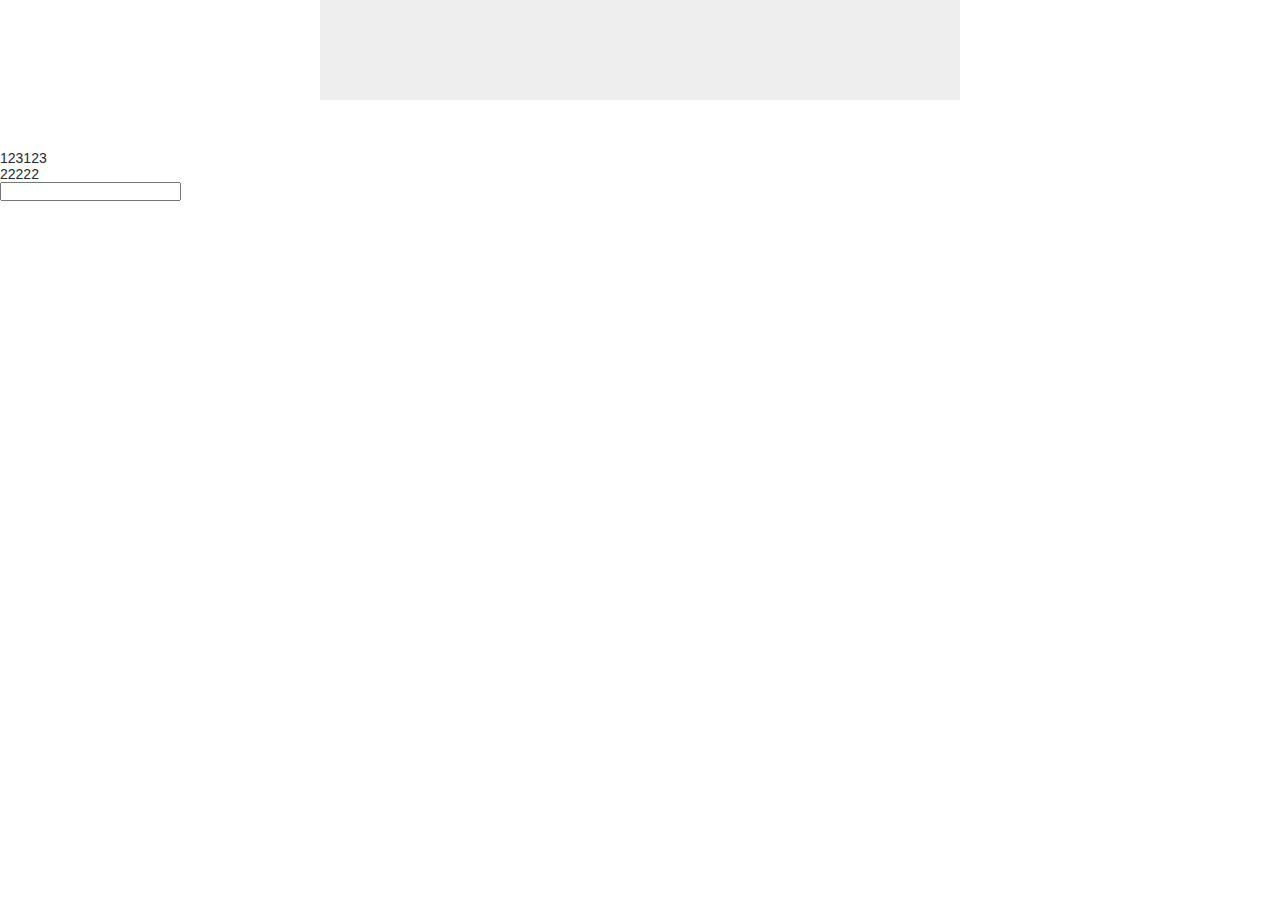
<file: zhugeio/index.html>
<!doctype html>
<html>
  <head>
    <meta charset="utf-8">
    <title>title</title>
    <meta content="width=device-width,initial-scale=1.0,maximum-scale=1.0,user-scalable=0" name="viewport">
    <meta name="renderer" content="webkit">
    <style>
      * {
        margin: 0;
        padding: 0;
        list-style: none;
      }
      body {
        font-size: 14px;
        font-family: -apple-system, PingFang SC, Hiragino Sans GB, Microsoft YaHei, Helvetica Neue, Arial, sans-serif;
        color: #27282b;
        background: #fff;
      }
      a {
        text-decoration: none;
        color: #27282b;
      }
      *,
      *::before,
      *::after {
        outline: none;
        box-sizing: border-box;
      }
      html,
      body {
        height: 100%;
      }
      .d1 {
        width: 50%;
        height: 100px;
        background: #eee;
        user-select: none;
        position: relative;
        margin: 0 auto 50px auto;
      }
      
    </style>
    <script type = "text/javascript">
      (function() {
        if (window.zhuge) return;
        window.zhuge = [];
        window.zhuge.methods = "_init identify track trackRevenue getDid getSid getKey setSuperProperty setUserProperties setWxProperties setPlatform".split(" ");
        window.zhuge.factory = function(b) {
          return function() {
            var a = Array.prototype.slice.call(arguments);
            a.unshift(b);
            window.zhuge.push(a);
            return window.zhuge;
          }
        };
        for (var i = 0; i < window.zhuge.methods.length; i++) {
          var key = window.zhuge.methods[i];
          window.zhuge[key] = window.zhuge.factory(key);
        }
        window.zhuge.load = function(b, x) {
          if (!document.getElementById("zhuge-js")) {
            var a = document.createElement("script");
            var verDate = new Date();
            var verStr = verDate.getFullYear().toString() + verDate.getMonth().toString() + verDate.getDate().toString();
    
            a.type = "text/javascript";
            a.id = "zhuge-js";
            a.async = !0;
            a.src = 'https://zgsdk.zhugeio.com/zhuge.min.js?v=' + verStr;
            a.onerror = function() {
              window.zhuge.identify = window.zhuge.track = function(ename, props, callback) {
                if(callback && Object.prototype.toString.call(callback) === '[object Function]') {
                  callback();
                } else if (Object.prototype.toString.call(props) === '[object Function]') {
                  props();
                }
              };
            };
            var c = document.getElementsByTagName("script")[0];
            c.parentNode.insertBefore(a, c);
            window.zhuge._init(b, x)
          }
        };
        window.zhuge.load('d723e87d672c472589da97d786f2de6a', { //配置应用的AppKey
          superProperty: { //全局的事件属性(选填)
            'test': 'qop'
          },
           adTrack:false, //广告监测开关,默认为false  
            zgsee:true, //视屏采集开关, 默认为false
            autoTrack: false,
            //启用全埋点采集（选填，默认false）            
            singlePage: true //是否是单页面应用（SPA），启用autoTrack后生效（选填，默认false）  
    
        });
    })(); 
    </script>
  </head>

  <body>
    <div class="wrapper" id="app">
      <div class="d1" @click="func1"></div>
      <p>123123</p>
      <p>22222</p>
      <input type="text">
    </div>
    
    <script src="https://app.vizo.top/js/utils.js"></script>
    <script src="https://lib.baomitu.com/vue/2.6.11/vue.min.js"></script>
    
    <script>
      const vio = VIZO_UTILS
      const vm = new Vue({
        el: '#app',
        data() {
          return {
            vio,
            a_list: [],
          }
        },
        methods: {
          func1() {
            
          },
          func2() {
            
          },
        },
      })
    </script>
  </body>
</html>
</file>
